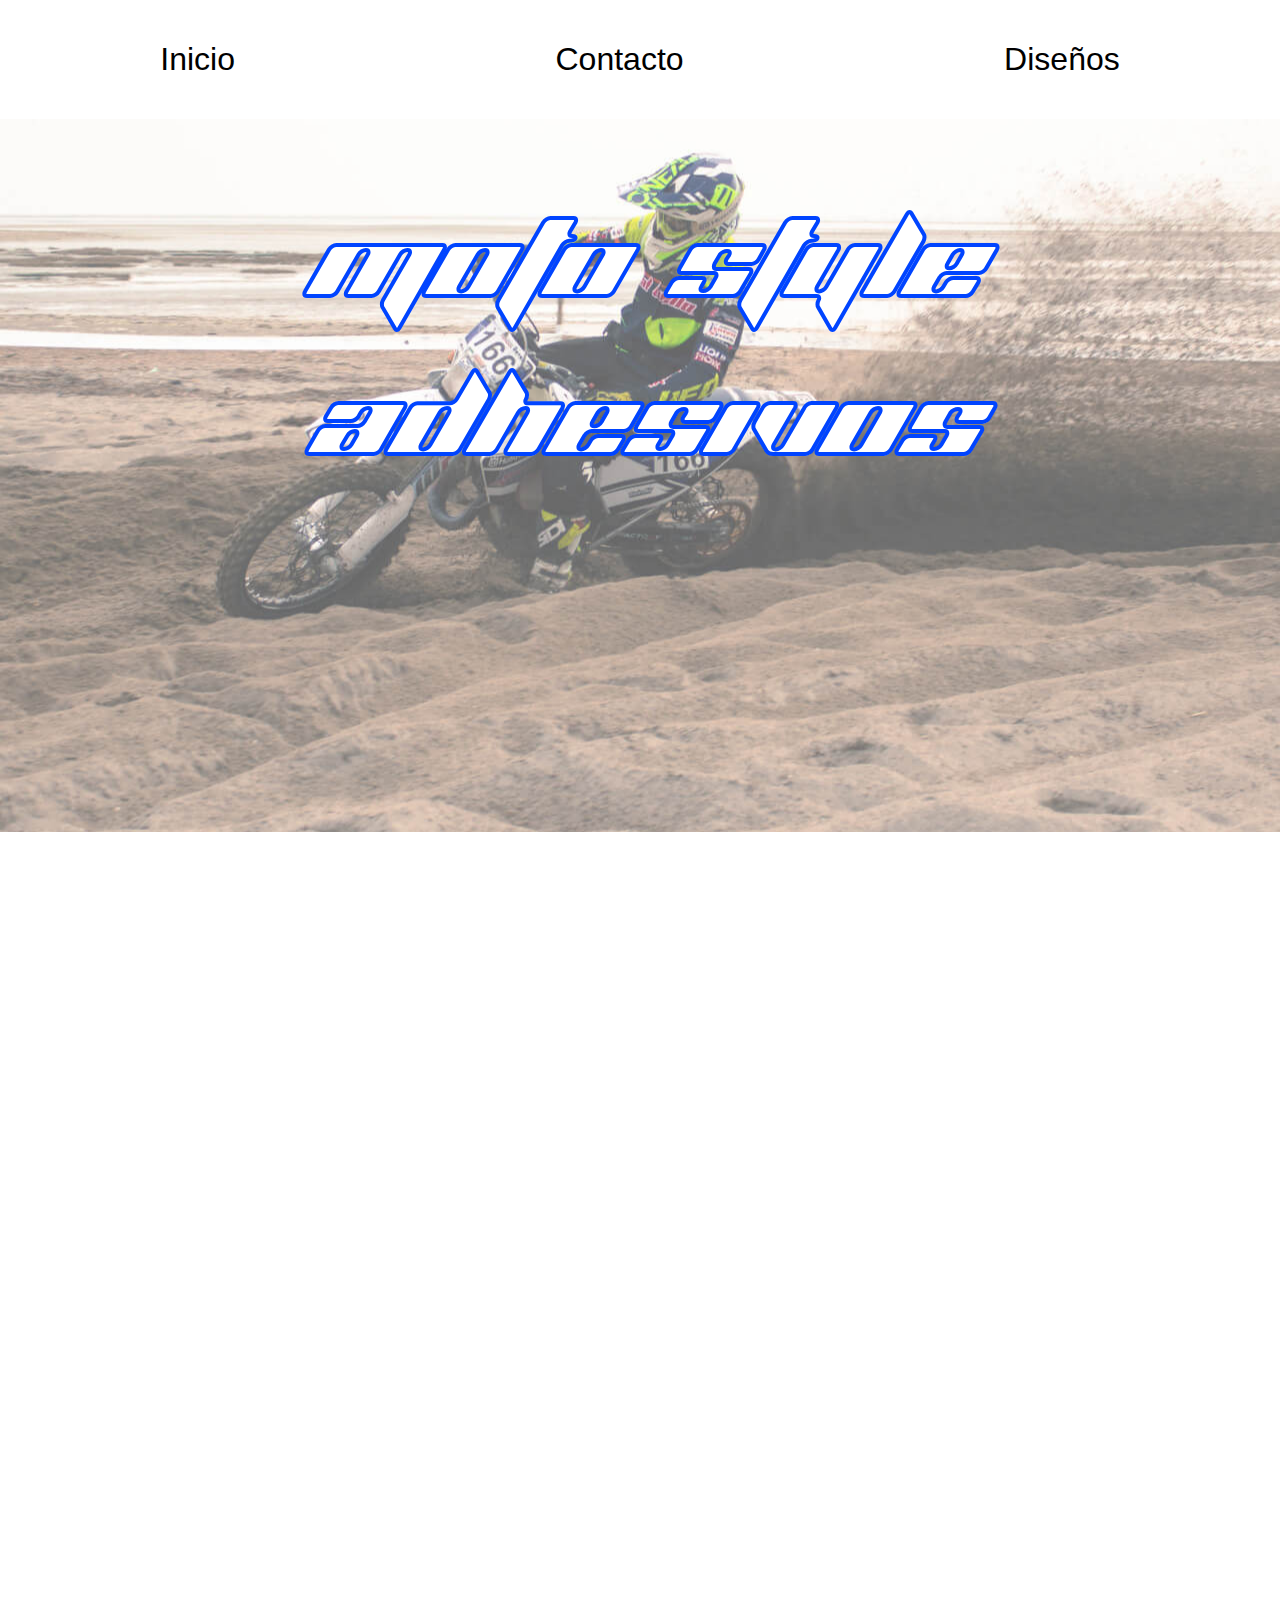
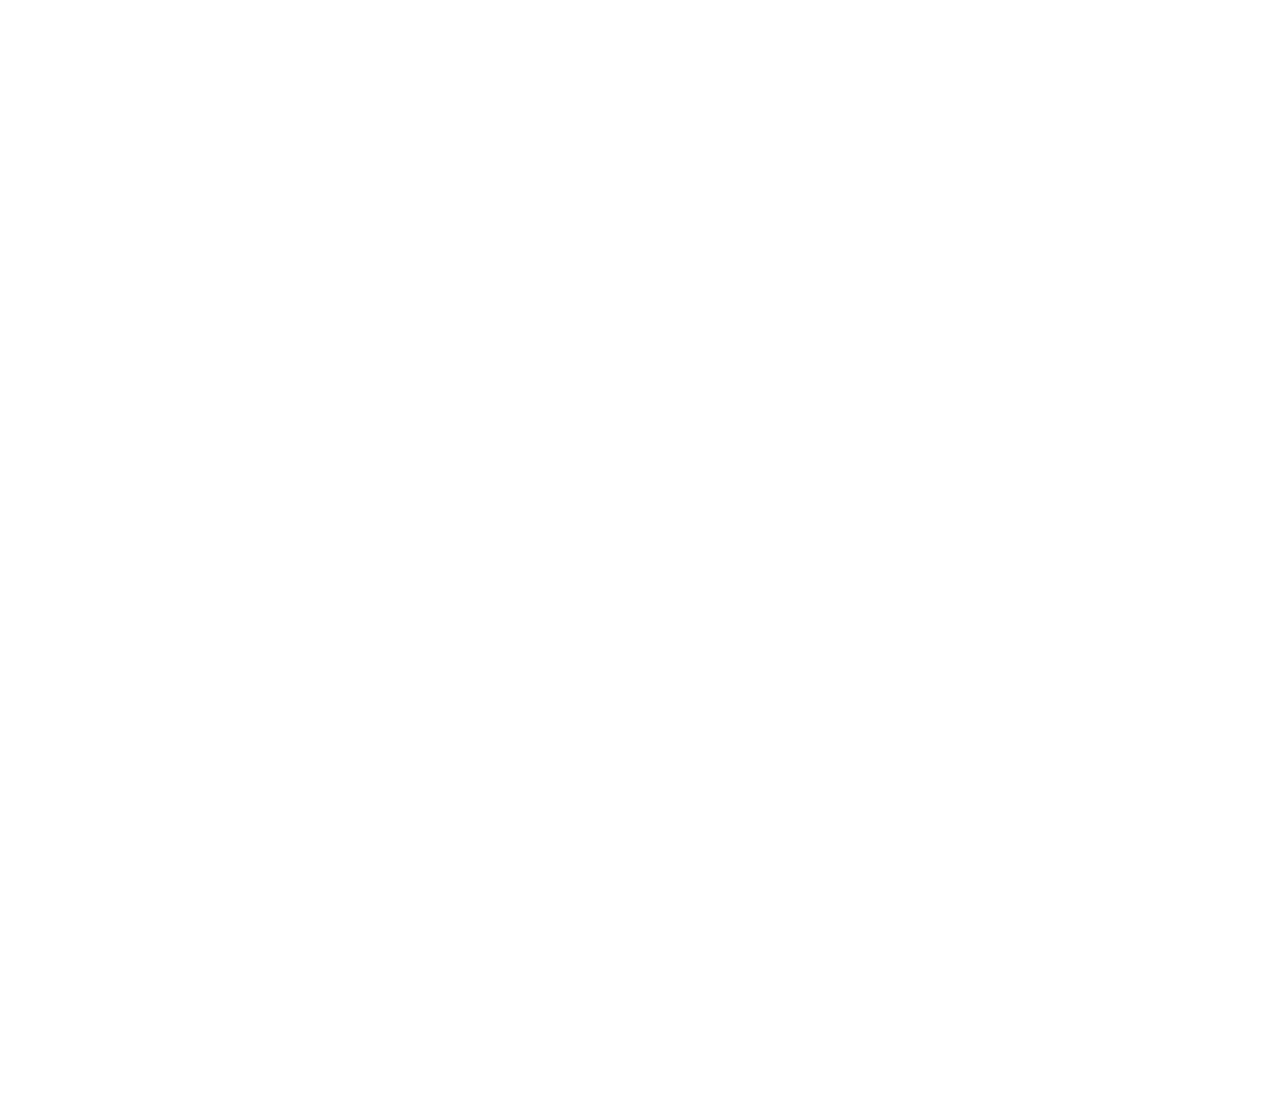
<file: inicio.html>
<!DOCTYPE html>
<html lang="en">
<head>
    <meta charset="UTF-8">
    <meta name="viewport" content="width=device-width, initial-scale=1.0">
    <link href="inicio.css" rel="stylesheet" type="text/css">
    <link href="https://fonts.googleapis.com/css2?family=Bebas+Neue&display=swap" rel="stylesheet">
    <title>Moto Style Adhesivos</title>
</head>
<body>
    <section class="home_container" id="homeContainer">
        <nav class="home_menu">
            <a class="home_menu_item" href="#">Inicio</a>
            <a class="home_menu_item" href="#">Contacto</a>
            <a class="home_menu_item" href="#">Diseños</a>
          </nav>
        <h2 class="home_title">Moto Style Adhesivos</h2>
    </section>
    <section></section>
    <section></section>
    <section></section>
</body>
</html>
<script>
    let image = document.querySelector(".home_container");
    var image1 = () => {image.style.backgroundImage = "url(./Images/background_home1.jpg)";}
    var image2 = () => {image.style.backgroundImage = "url(./Images/background_home2.jpg)";}
    var image3 = () => {image.style.backgroundImage = "url(./Images/background_home3.jpg)";}
    var image4 = () => {image.style.backgroundImage = "url(./Images/background_home4.jpg)";}
    /*for(var i = 0; i > 10; i++){
        setTimeout(function(){images[i].apply();}, 4000)
    }
    */
    const a = new Promise((resolve, reject) => {
        setTimeout(()=>{
            image1();
            resolve("promise solved");
        }, 5000)
    });
    image2();
    a.then(res =>{
        console.log("ImagenCargada")
        image3();
        const b = new Promise((resolve, reject)=> {
            setTimeout(()=>{
                image1();
                resolve("promise solved");
            }, 5000)
        })
        b.then(res =>{
        console.log("ImagenCargada")
        image1();
        const c = new Promise((resolve, reject) =>{
            setTimeout(()=>{
                image4();
                resolve("promise solved");
            }, 5000)
        })
        c.then(res =>{
        console.log("ImagenCargada")
        image4();
    })
    })
    })

</script>
</file>
<file: inicio.css>
body{
    font-family:-apple-system, BlinkMacSystemFont, 'Segoe UI', Roboto, Oxygen, Ubuntu, Cantarell, 'Open Sans', 'Helvetica Neue', sans-serif ;
    display: grid;
    grid-template-rows: 3fr 2fr 2fr 2fr 0.8fr ; 
    grid-template-columns: 1fr;
    margin: 0px 0px 0px 0px;
}
.home_container{
    display: grid;
    grid-template-rows: 0.5fr 2fr 1fr;
    grid-template-columns: 1fr;
    background-image:url(./Images/background_home1.jpg) ;
    background-position-y: center;
    background-position-x: center;
}
.home_menu{
    display: flex;
    justify-content: space-around;
    align-items: center;
    text-decoration: none;
    font-size: 2em;
    background-color: white;
}
.home_menu_item{
    color: black;
    text-decoration: none;
    animation-delay: 500;

}
.home_menu_item:hover{
    transform: scale(1.2);
    text-decoration: underline;
}
@font-face{
    src: url(./KosmosTitle/PLANK.TTF);
    font-family: Kosmos;
}
.home_title{
    font-family: Kosmos;
    align-self: center;
    justify-self: center;
    font-size: 6em;
    text-align: center;
    color: white;
    -webkit-text-stroke: 1px rgb(0, 68, 255);
    width: 100%;
    animation: color-change;
    animation-duration: 4s;
}
@keyframes color-change {
    0% { color: rgb(255, 208, 0); }
    50% { color: rgb(255, 92, 92); }
    100% { color: rgb(104, 187, 255); }
  }
.ButtonHome{
    align-self: flex-start;
    justify-self: center;
    width: 50%;
    height: 55%;
    font-size: 3em;
    border: 0.5px solid  white;
    border-radius: 25px;
    color: white;
    background: rgb(255, 65, 65);
    animation-duration: 4s;
    outline: none;
}
.ButtonHome:active{
    transform: scale(1.3);
    background-color: rgb(35, 93, 255);
}
/*Info Container*/
.info_container{
    display: grid;
    align-items: center;
    grid-template-rows: 1fr;
    grid-template-columns: 1fr 1fr;
    color: rgb(56, 56, 56);
}
.info_text{
    align-self: center;
    justify-items: center;
    text-align: center;
    font-size: 2em;
    margin-left: 10%;
}
.infoLink{
    color: rgb(51, 82, 255);
}
/*Products*/
.swiper-container {
    align-self: center;
    justify-self: center;
    width: 100%;
    height: 100%;
}
.products_container{
    display: grid;
    overflow-y:hidden;
    grid-row-gap: 20px; 
    margin-left: 5%;
    margin-right: 5%;
}
.product_price{
    width: 100%;
    height: 70%;
    background-color: white;
    color: black;
    align-self: center;
    justify-self: center;
    font-size: 2em;
    border-bottom: 15%;
    border-radius: 30px;
}
.swiper-slide{
    align-self: center;
    justify-self: center;
    width: 100%;
    height: 100%;
    background-color:white;
    display: grid;
    align-content: center;
    justify-content: center;
    grid-template-rows: 0.5fr 1fr 0.5fr;
    border-radius: 25px;
}
.product_image{
    align-self: center;
    justify-self: center;
    width: 600px;
    height: 200%;
}
.product_title{
    font-size: 2.5em;
    justify-self: center;
    align-self: flex-start;
    width: 80%;
    background-color: white;
}
.product_title, .product_price{
    text-align: center;
    position: relative;
}
/*Services*/
.services_container{
    display: grid;
    grid-template-columns: repeat(3, 1fr);
    grid-template-rows: 1fr;
}
.services_item{
    align-self: center;
    justify-self: center;
    display: grid;
    grid-template-columns: 1fr;
    grid-template-rows: 1fr 0.5fr;
}
/*Footer Container*/
.footer_container{
    display: grid;
    grid-template-rows: 1fr 0.4fr;
    background-color: black;
    color: white;
}
.footer_social_media{
    display: grid;
    grid-template-columns: repeat(4,1fr);
    text-align: center;
}
.footer_social_media_item{
    display: grid;
    grid-template-rows: 0.5fr 1fr;
}
.footer_social_media_img{
    align-self: center;
    justify-self: center;
}
.footer_waterMark{
    align-self: center;
    justify-self: center;
    text-align: center;
}
.footer_social_media_link{
    color: white;
}
a{
    text-decoration: none;
}
@media only screen and (max-width: 800px) {
    body{
        grid-template-rows: 1.8fr 2fr 2fr 2fr 0.8fr ; 
    }
    .home_title{
        font-size: 3em;
    }
    .home_menu_item{
        font-size: 0.5em;
    }
    .ButtonHome{
        width: 80%;
        height: 20%;
        font-size: 2em;
    }
    .home_container{
        grid-template-rows: 0.5fr 2fr 1fr;
    }
    .ButtonHome{
        height: 40%;
    }
    .info_container{
        grid-template-columns: 1fr;
        grid-template-rows: 1fr 1fr;
    }
    .product_title{
        font-size: 2em;
        justify-self: center;
        align-self: flex-start;
        width: 80%;
        background-color: white;
    }
    .product_image{
        width: 400px;
        height: 100%;
    }
    .footer_social_media_text{
        font-size: 0.2;
    }
    .footer_social_media_img{
        height: 50%;
    }
}
</file>
